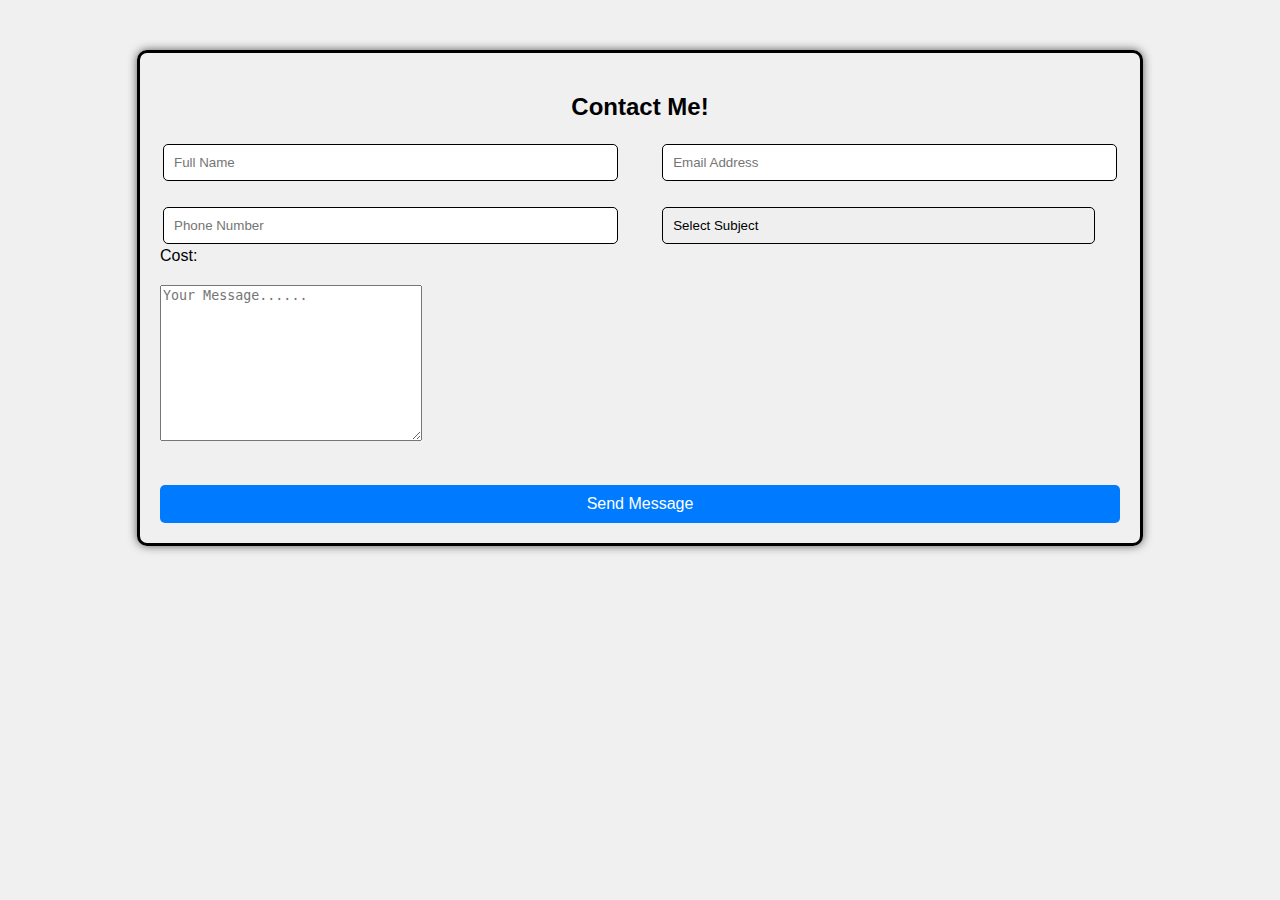
<file: healer/slider/index.html>
<!DOCTYPE html>
<html lang="en">
<head>
    <meta charset="UTF-8">
    <meta name="viewport" content="width=device-width, initial-scale=1.0">
    <title>Booking form</title>
    <link rel="stylesheet" href="style.css">
</head>
<body>
    <section class="contact">
        <h2>Contact Me!</h2>
        <form id="contactForm" action="#" method="POST">
            <div class="input-box">
                <div class="input-field field">
                    <input type="text" placeholder="Full Name" id="name" class="item" autocomplete="off">
                    <div class="error-txt" id="nameError">Full Name Can't be blank</div>
                </div>
                <div class="input-field field">
                    <input type="text" placeholder="Email Address" id="email" class="item" autocomplete="off">
                    <div class="error-txt" id="emailError">Email address Can't be blank</div>
                </div>
            </div>
            <!-- Phone Number and Subject -->
            <div class="input-box">
                <div class="input-field field">
                    <input type="text" placeholder="Phone Number" id="Phone" class="item" autocomplete="off">
                    <div class="error-txt" id="phoneError">Phone Number Can't be blank</div>
                </div>
                <div class="input-field field">
                    <select id="Subject" class="item" onchange="updateCost()">
                        <option value="" disabled selected>Select Subject</option>
                        <option value="Tarot sessions">Tarot sessions 30min:-1500</option>
                        <option value="Oracle card reading included">Oracle card reading included</option>
                        <option value="Past life reading">Past life reading</option>
                        <option value="psychic sessions">psychic sessions</option>
                        <option value="Aakashic reading">Aakashic reading</option>
                        <option value="Mediumship session">Mediumship session</option>
                        <option value="Feedback">Feedback</option>
                    </select>
                    <div class="error-txt" id="subjectError">Please select a subject</div>
                </div>
            </div>
            <!-- Display cost based on selected subject -->
            <div id="costSection" class="field">Cost: </div>
            <!-- Textarea field -->
            <div class="input-box">
                <div class="textarea-field field">
                    <textarea name="" id="Message" cols="30" rows="10" placeholder="Your Message......" class="item" autocomplete="off"></textarea>
                    <div class="error-txt" id="messageError">Your Message Can't be blank</div>
                </div>
            </div>
            <!-- Submit button -->
            <div class="input-box">
                <button type="submit" id="submitButton" class="submit-button">Send Message</button>
            </div>
        </form>
    </section>
    <script src="scripts.js"></script>
</body>
</html>
</file>
<file: healer/slider/style.css>
body {
    font-family: Arial, sans-serif;
    background-color: #f0f0f0;
    margin: 0;
    padding: 0;
}

.contact {
    border: black solid 3px;
    margin: 50px auto;
    padding: 20px;
    max-width:60pc;
    border-radius: 10px;
    box-shadow: 0 0 10px rgba(0, 0, 0, 0.626);
}

.contact h2 {
    text-align: center;
    color: #000000;
}

.input-box {
    display: flex;
    flex-wrap: wrap;
    justify-content: space-between;
    margin-top: 20px;
}

.input-field {
    width: 48%;
}

.input-field.field input, 
.input-field.field select {
    width: 94%;
    padding: 10px;
    margin-top: 5px;
    margin: 3px;
    border: 1px solid #000000;
    border-radius: 5px;
    outline: none;
}

.input-field.field select {
    appearance: none;
    background-repeat: no-repeat;
    background-position: right 10px center;
    background-size: 12px;
    cursor: pointer;
}


.input-field.field textarea {
    width: 100%;
    padding: 10px;
    margin-top: 5px;
    border: 1px solid #ccc;
    border-radius: 5px;
    outline: none;
    resize: none;
}

.error-txt {
    color: red;
    font-size: 14px;
    margin-top: 5px;
    display: none;
}

button[type="submit"] {
    width: 100%;
    padding: 10px;
    margin-top: 20px;
    background-color: #007bff;
    border: none;
    border-radius: 5px;
    color: #fff;
    font-size: 16px;
    cursor: pointer;
    transition: background-color 0.3s;
}

button[type="submit"]:hover {
    background-color: #0056b3;
}
@media only screen and (max-width: 767px) {
    .contact {
        margin: 20px;
        padding: 10px;
    }

    .input-box {
        flex-direction: column;
    }

    .input-field {
        width: 100%;
    }

    .input-field.field input,
    .input-field.field select,
    .input-field.field textarea {
        width:  calc(94% + 5px);
        margin-right: 10px;
    }

    button[type="submit"] {
        width: 100%;
    }
}
</file>
